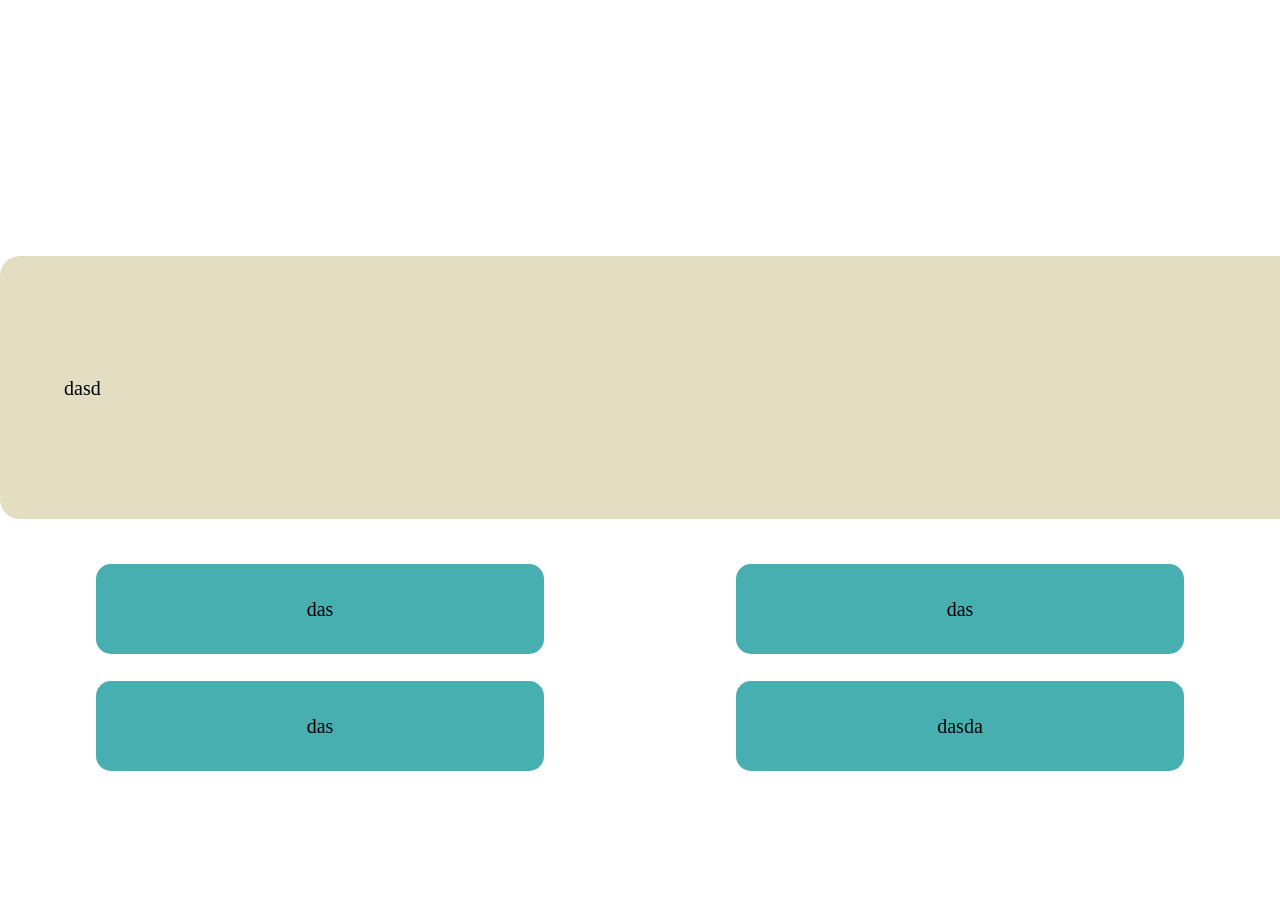
<file: Exam3/index.html>
<html lang="en">

<head>
    <meta charset="UTF-8">
    <meta name="viewport" content="width=device-width, initial-scale=1.0">
    <title>Document</title>
    <style>
        body{
            margin: 0;
        }
    </style>
</head>

<body>
    <quiz-template></quiz-template>
</body>
<template id="quiz-template">
    <link rel="stylesheet" href="./index.css">
    <div class="container">
        <div class="contain">
            <div id="question">dasd</div>
            <div class="answer">
                <div id="wrong1" class="ch">das</div>
                <div id="wrong2" class="ch">das</div>
                <div id="wrong3" class="ch">das</div>
                <div id="right" class="ch">dasda</div>
            </div>
        </div>
    </div>
    

</template>
<script src="./index.js" type="module"></script>

</html>
</file>
<file: Exam3/index.css>
.container{
    display: flex;
    justify-content: center;
    margin-top: 20%;
    font-size: 20px;
}
#question{
    background-color: #E3DEC1;
    width: 100vw;
    height: 15vh;
    display: flex;
    align-items: center;
    border-radius: 20px;
    padding: 5%;
    text-align: center;
    line-height: 30px;
    margin-bottom: 5vh;
}
.answer{
    display: flex;
    justify-content: space-around;
    flex-wrap: wrap;
}
.ch{
    width: 35vw;
    height: 10vh;
    margin-bottom: 3vh;
    display: flex;
    justify-content: center;
    align-items: center;
    background-color: #47AFAF;
    text-align: center;
    border-radius: 15px;
    cursor: pointer;
}
</file>
